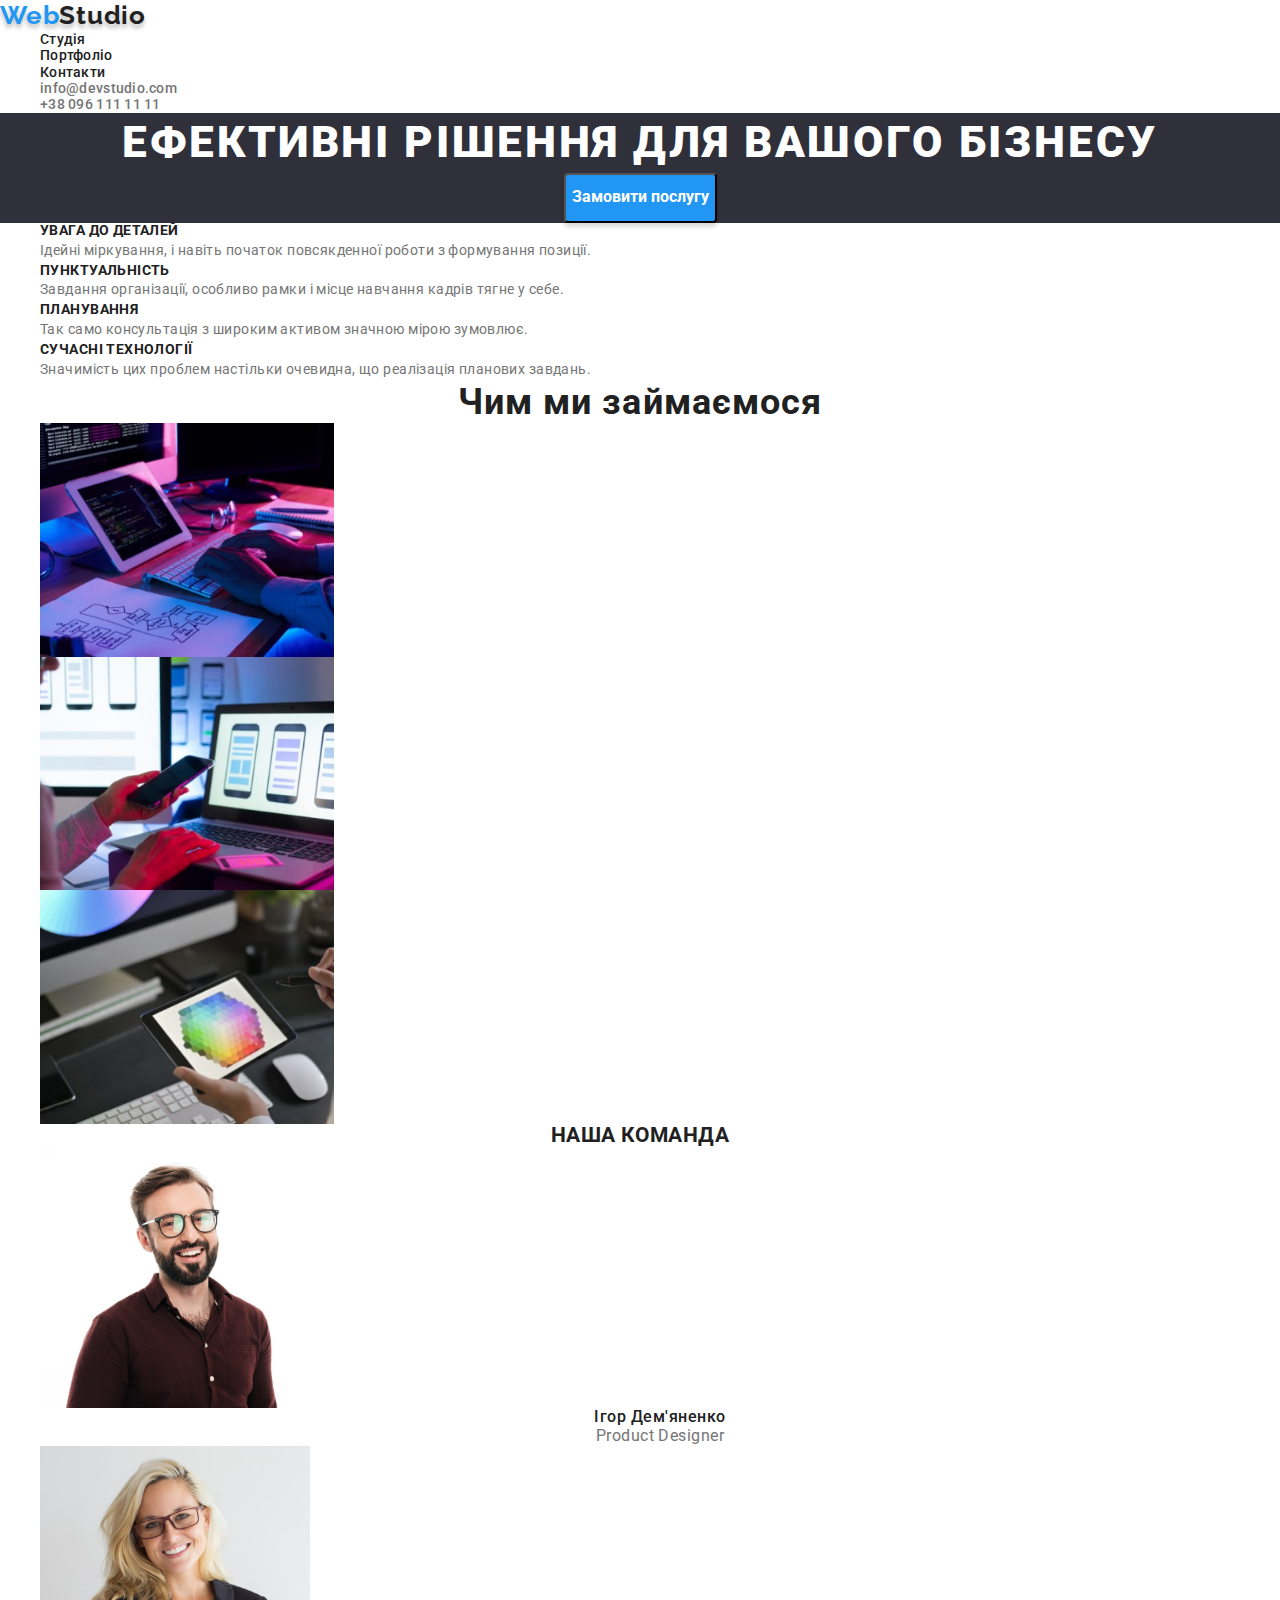
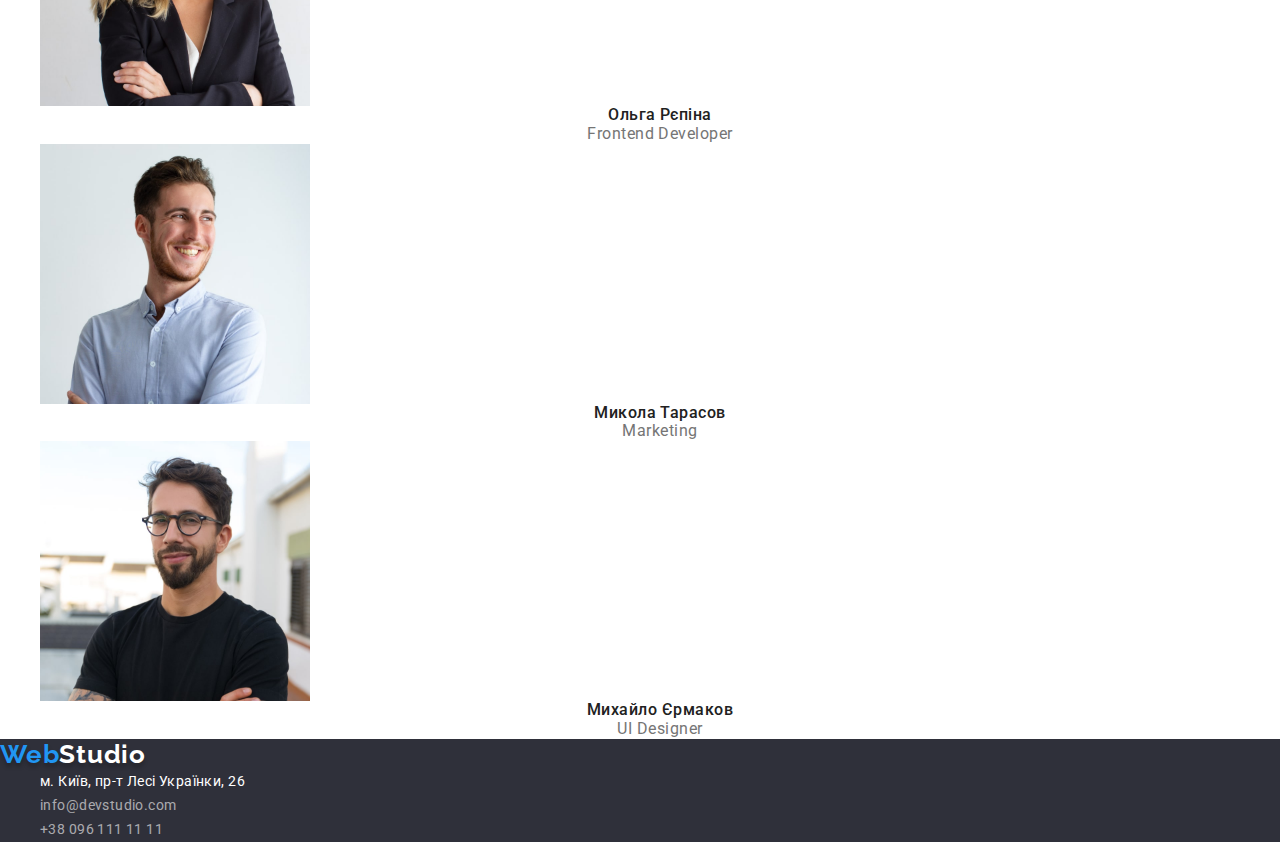
<file: index.html>
<!DOCTYPE html>
<html lang="uk">
<head>
    <meta charset="UTF-8">
    <meta http-equiv="X-UA-Compatible" content="IE=edge">
    <meta name="viewport" content="width=device-width, initial-scale=1.0">
    <title>Web Studio</title>
     <link
    rel="stylesheet"
    href="https://cdnjs.cloudflare.com/ajax/libs/modern-normalize/1.0.0/modern-normalize.min.css"
  />
    <link rel="preconnect" href="https://fonts.googleapis.com">
    <link rel="preconnect" href="https://fonts.gstatic.com" crossorigin>
    <link href="https://fonts.googleapis.com/css2?family=Montserrat:wght@400;700&family=Raleway:wght@700&family=Roboto:wght@400;500;700;900&display=swap" rel="stylesheet">
    <link rel="stylesheet" href="./css/styles.css">
</head>
<body class="body">
    <header class="page-header">
      <nav>
         <a href="index.html" class="logo logo-header">
                    <span class="logo-web">Web</span>Studio
                </a>
        <ul class="nav-list">
            <li class="nav-item"> <a href="./index.html" class="nav-link">Студія</a>
            </li>
            <li class="nav-item">
                 <a href="./potfolio.html" class="nav-link">Портфоліо</a>
            </li>
            <li class="nav-item">
                 <a href="" class="nav-link">Контакти</a>
            </li>
        </ul>
        <ul class="contacts">
            <li>
                <a href="mailto:info@devstudio.com" class="contacts-link">info@devstudio.com</a>
            </li>
            <li>
                 <a href="tel:+380961111111" class="contacts-link">+38 096 111 11 11</a>
            </li>
        </ul>
      </nav>
    </header>
    <main>
      <section class="hero">
        <div class="container">
            <h1 class="hero-title">Ефективні рішення для вашого бізнесу</h1>
           <p>
            <button type="button" class="btn-header">Замовити послугу</button>
           </p>
        </div>
        </section>
         <section class="benefits">
            <h2 class="hide">Переваги</h2>
           <ul>
            <li>
                <h3 class="benefits-title">
                    УВАГА ДО ДЕТАЛЕЙ
                </h3>
                <p class="benefits-text">
                    Ідейні міркування, і навіть початок повсякденної роботи з формування позиції.
                </p>
            </li>
           </ul> 
           <ul>
            <li>
                <h3 class="benefits-title">
                    ПУНКТУАЛЬНІСТЬ
                </h3>
                <p class="benefits-text">
                    Завдання організації, особливо рамки і місце навчання кадрів тягне у себе.
                </p>
            </li>
           </ul>
           <ul>
            <li>
                <h3 class="benefits-title">
                    ПЛАНУВАННЯ 
                </h3>
                <p class="benefits-text">
                    Так само консультація з широким активом значною мірою зумовлює.
                </p>
            </li>
           </ul>
           <ul>
            <li>
                <h3 class="benefits-title">
                    СУЧАСНІ ТЕХНОЛОГІЇ
                </h3>
                <p class="benefits-text">
                    Значимість цих проблем настільки очевидна, що реалізація планових завдань.
                </p>
            </li>
           </ul>
        </section>
        <section class="services">
            <h2 class="services-title">Чим ми займаємося</h2>
            <ul class="services-list">
                <li class="services-item">
                    <img class="services-img" src="./images/note.jpg" alt="програмування" width="294" height="370">
                </li>
                <li class="services-item">
                    <img class="services-img" src="./images/phone.jpg" alt="розробка" width="294" height="370">
                </li>
                <li class="services-item">
                    <img class="services-img" src="./images/ipad.jpg" alt="дизайн" width="294" height="370">
                </li>
            </ul>
        </section>
        <section class="team">
            <h2 class="team-title">Наша команда</h2>
            <ul class="team-list">
                <li class="team-item">
                    <img src="./images/igor.jpg" alt="Ігор Дем'яненко" width="270" height="260">
                    <h3 class="team-item-title">Ігор Дем'яненко</h3>
                    <p class="team-text" lang="en">Product Designer</p>
                </li>
                <li class="team-item">
                    <img src="./images/olga.jpg" alt="Ольга Рєпіна" width="270" height="260">
                    <h3 class="team-item-title">Ольга Рєпіна</h3>
                    <p class="team-text" lang="en">Frontend Developer</p>
                </li>
                <li class="team-item">
                    <img src="./images/mykola.jpg" alt="Микола Тарасов" width="270" height="260">
                    <h3 class="team-item-title">Микола Тарасов</h3>
                    <p class="team-text" lang="en">Marketing</p>
                </li>
                <li class="team-item">
                    <img src="./images/mykhaylo.jpg" alt="Михайло Єрмаков" width="270" height="260">
                    <h3 class="team-item-title">Михайло Єрмаков</h3>
                    <p class="team-text" lang="en">UI Designer</p>
                </li>
            </ul>
        </section>
    </main>
    <footer class="footer">
        <a href="/index.html" class="logo logo-white"><span class="logo-web">Web</span>Studio</a
                    >
        <ul class="address-list">
            <address>
            <li class="address-item">
                    <a class="address-link" href="https://goo.gl/maps/9kzKoi3D4WwFBMDS8" target="_blank" rel="noopener noreferrer"> м. Київ, пр-т Лесі Українки, 26</a>  
            </li>
            <li class="address-item">
                <p><a class="address-contacts-link" href="mailto:info@devstudio.com">info@devstudio.com</a></p>
            </li>
            <li class="address-item">
                <p><a class="address-contacts-link" href="tel:+380961111111">+38 096 111 11 11</a></p>
            </li>
    </address>
        </ul>
    </footer>
</body>
</html>
</file>
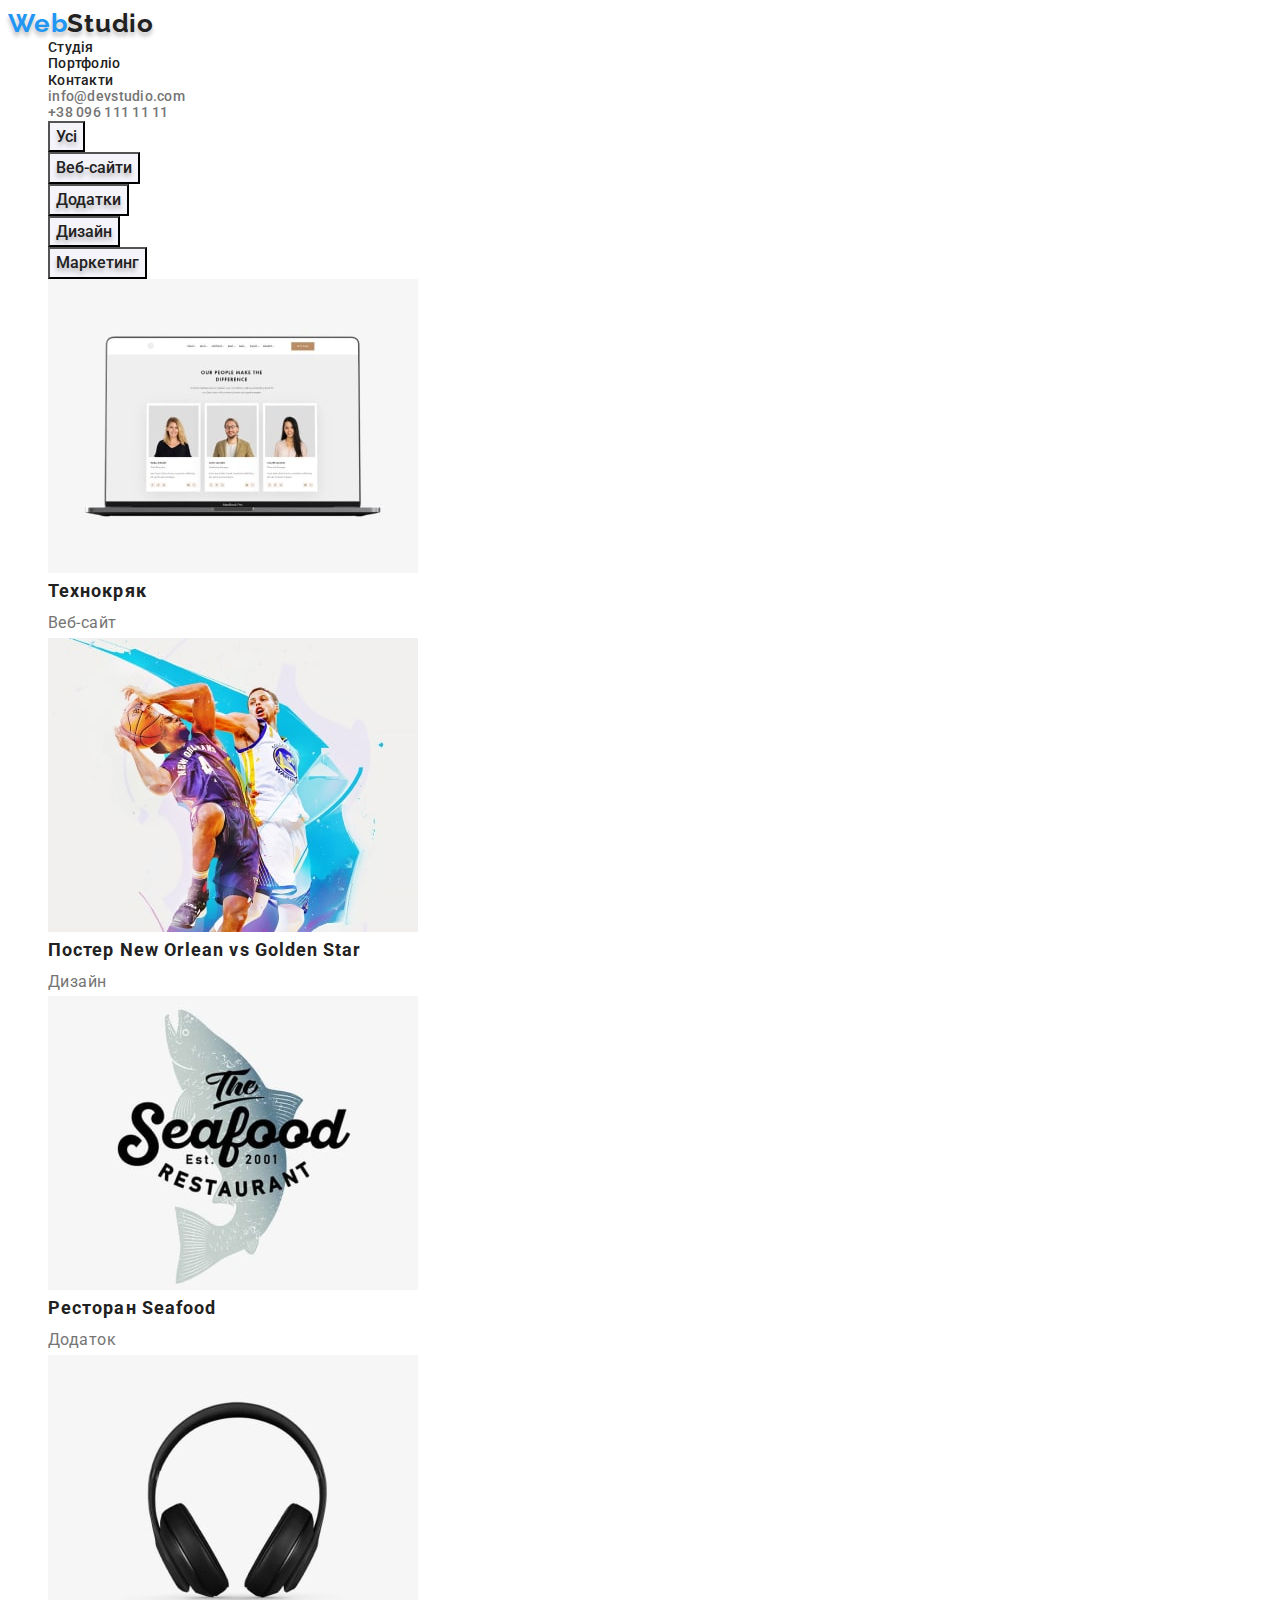
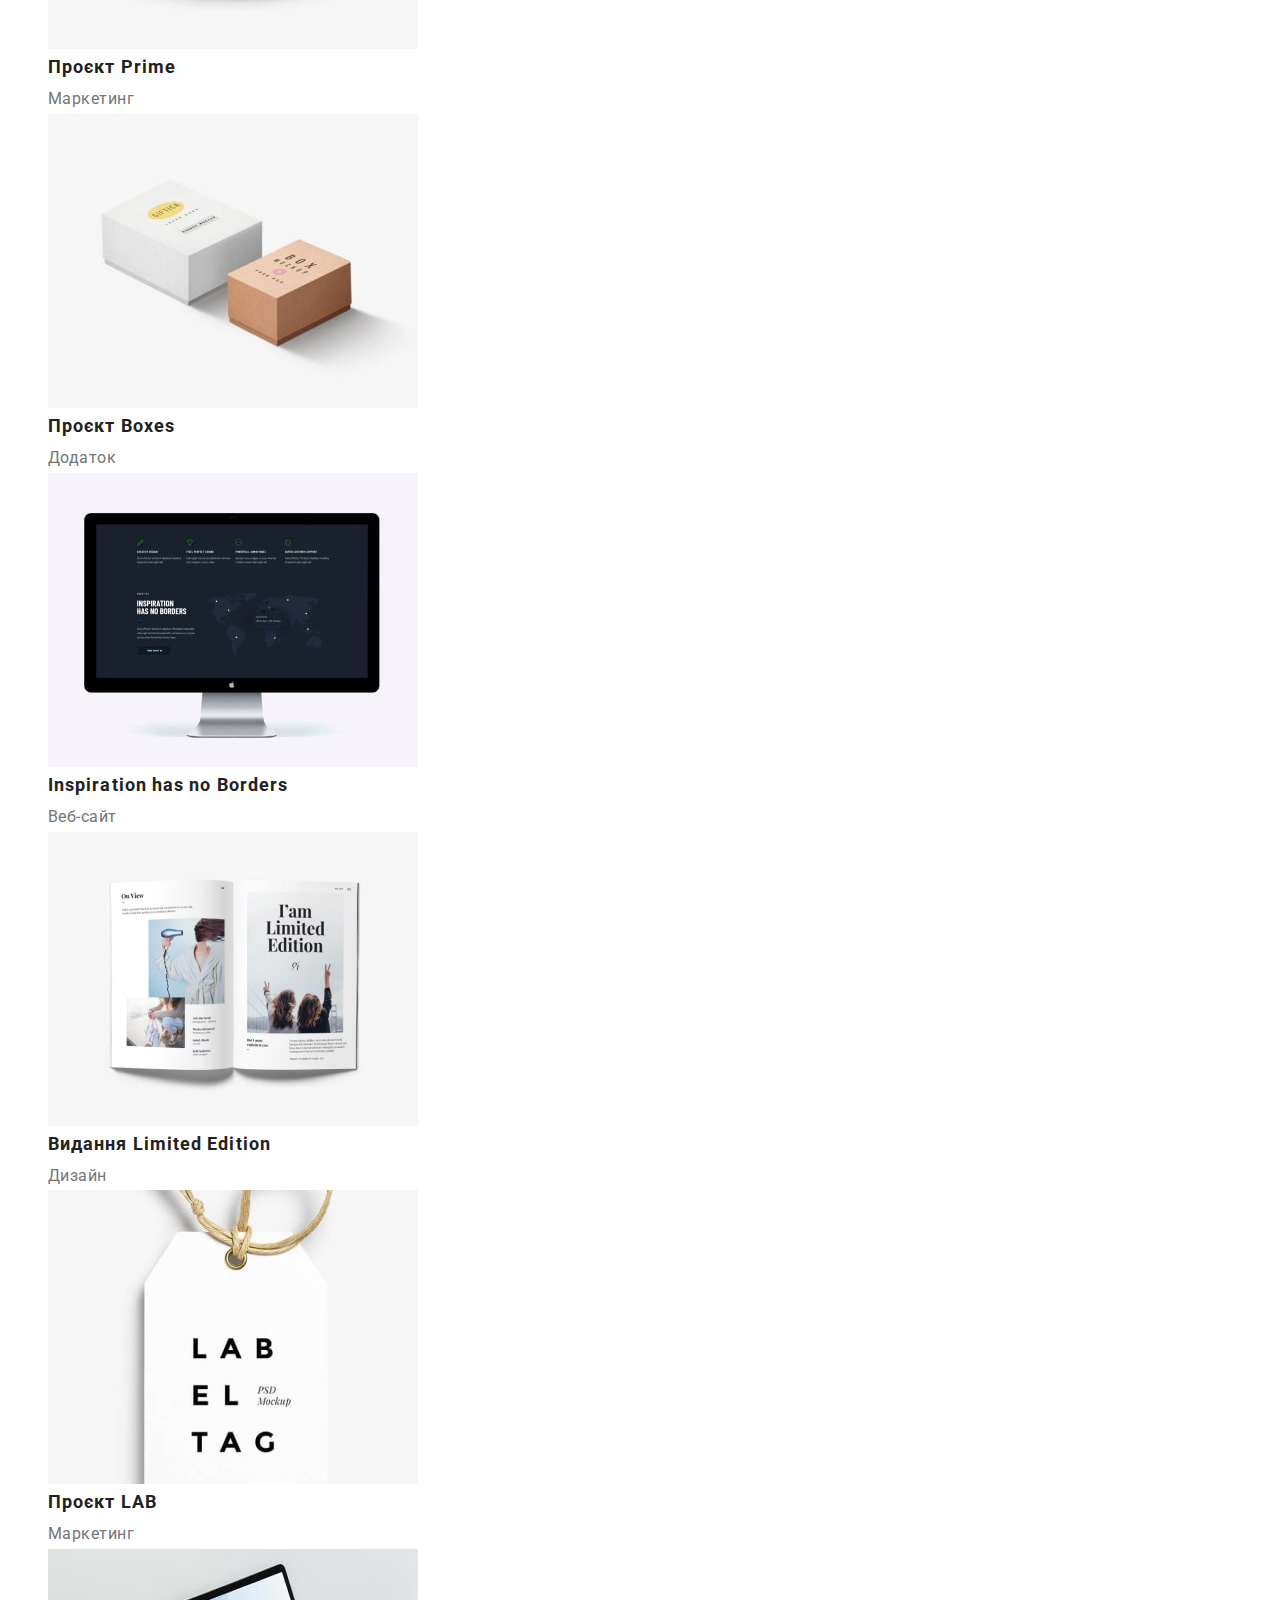
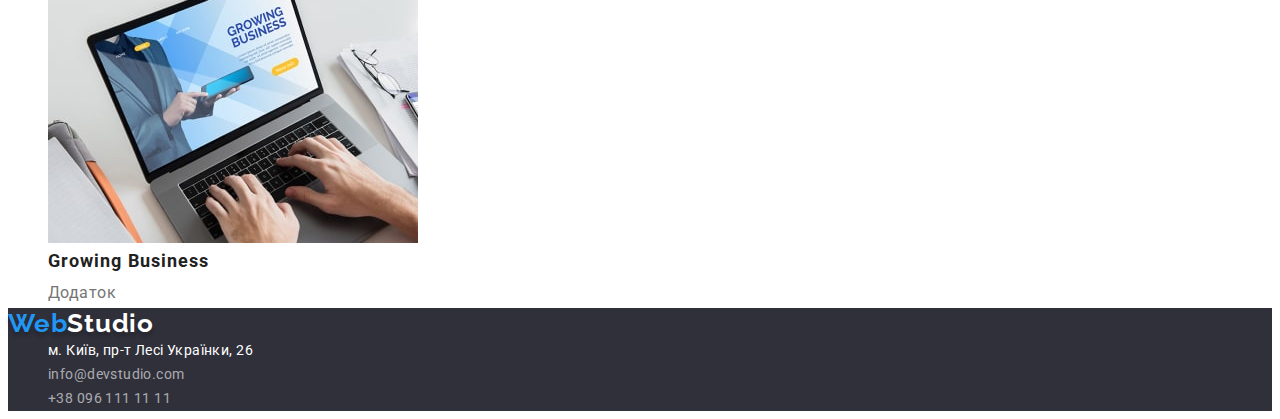
<file: potfolio.html>
<!DOCTYPE html>
<html lang="uk">
<head>
    <meta charset="UTF-8">
    <meta http-equiv="X-UA-Compatible" content="IE=edge">
    <meta name="viewport" content="width=device-width, initial-scale=1.0">
    <title>Portfolio</title>
    <link rel="preconnect" href="https://fonts.googleapis.com">
    <link rel="preconnect" href="https://fonts.gstatic.com" crossorigin>
    <link href="https://fonts.googleapis.com/css2?family=Montserrat:wght@400;700&family=Raleway:wght@700&family=Roboto:wght@400;500;700;900&display=swap" rel="stylesheet">
    <link rel="stylesheet" href="./css/styles.css">
</head>
<body class="body">
    <header class="page-header">
      <nav>
         <a href="index.html" class="logo logo-header">
                    <span class="logo-web">Web</span>Studio
                </a>
        <ul class="nav-list">
            <li class="nav-item"> <a href="./index.html" class="nav-link">Студія</a>
            </li>
            <li class="nav-item">
                 <a href="./potfolio.html" class="nav-link">Портфоліо</a>
            </li>
            <li class="nav-item">
                 <a href="" class="nav-link">Контакти</a>
            </li>
        </ul>
        <ul class="contacts">
            <li>
                <a href="mailto:info@devstudio.com" class="contacts-link">info@devstudio.com</a>
            </li>
            <li>
                 <a href="tel:+380961111111" class="contacts-link">+38 096 111 11 11</a>
            </li>
        </ul>
      </nav>
    </header>
<main>
    <section>
        <h1 class="hide">Наші проекти</h1>
        <ul class="btn-list">
            <li>
                <button type="button" class="btn-second">Усі</button>
            </li>
            <li>
                <button type="button" class="btn-second">Веб-сайти</button>
            </li>
            <li>
                <button type="button" class="btn-second">Додатки</button>
            </li>
            <li>
                <button type="button" class="btn-second">Дизайн</button>
            </li>
            <li>
                <button type="button" class="btn-second">Маркетинг</button>
            </li>
        </ul>
        <ul class="project-list">
            <li> <img src="./images/techno.jpg" alt="проект 1" width="370" height="294">
            <h2 class="project-title">Технокряк</h2>
            <p class="project-text">Веб-сайт</p>
            </li>
            <li> <img src="./images/new-orlean.jpg" alt="постер" width="370" height="294">
            <h2 class="project-title">Постер New <span lang="en"></span> Orlean vs Golden Star</h2>
            <p class="project-text">Дизайн</p>
            </li>
            <li> <img src="./images/seafood.jpg" alt="лого ресторану" width="370" height="294">
            <h2 class="project-title">Ресторан <span lang="en"></span> Seafood</h2>
            <p class="project-text">Додаток</p>
            </li>
            <li> <img src="./images/prime.jpg" alt="фото навушників" width="370" height="294">
            <h2 class="project-title">Проєкт <span lang="en"></span> Prime</h2>
            <p class="project-text">Маркетинг</p>
            </li>
            <li> <img src="./images/box.jpg" alt="коробки" width="370" height="294">
            <h2 class="project-title">Проєкт <span lang="en"></span> Boxes</h2>
            <p class="project-text">Додаток</p>
            </li>
            <li> <img src="./images/pk.jpg" alt="комп'ютер" width="370" height="294">
            <h2 class="project-title" lang="en">Inspiration has no Borders</h2> 
            <p class="project-text">Веб-сайт</p>
            </li>
            <li> <img src="./images/limited-edition.jpg" alt="журнал" width="370" height="294">
            <h2 class="project-title">Видання <span lang="en"></span> Limited Edition</h2>
            <p class="project-text">Дизайн</p>
            </li>
            <li> <img src="./images/lab.jpg" alt="бірка" width="370" height="294">
            <h2 class="project-title">Проєкт <span lang="en"></span> LAB</h2> 
            <p class="project-text">Маркетинг</p>
            </li>
            <li> <img src="./images/note-2.jpg" alt="ноутбук" width="370" height="294">
            <h2 class="project-title" lang="en">Growing Business</h2>
            <p class="project-text">Додаток</p>
            </li>
        </ul>
    </section>
</main>   
<footer class="footer">
    <a href="/index.html" class="logo logo-white"><span class="logo-web">Web</span>Studio</a
    <address>
        <ul class="address-list">
            <li class="address-item">
                    <a class="address-link" href="https://goo.gl/maps/9kzKoi3D4WwFBMDS8" target="_blank" rel="noopener noreferrer"> м. Київ, пр-т Лесі Українки, 26</a>  
            </li>
            <li class="address-item">
                <p><a class="address-contacts-link" href="mailto:info@devstudio.com">info@devstudio.com</a></p>
            </li>
            <li class="address-item">
                <p><a class="address-contacts-link" href="tel:+380961111111">+38 096 111 11 11</a></p>
            </li>
    </ul> 
    </address>
</footer>  
</body>
</html>
</file>
<file: css/styles.css>
*,
*::before,
*::after {
  box-sizing: border-box;
}

:root {
  --primary-text-color: #212121;
  --accent-color: #2196f3;
  --second-text-color: #757575;
  --primary-white-color: #ffffff;
  --second-background-color: #2f303a;
  --btn-second-color: #f5f4fa;
}

body {
  font-family: 'Roboto', sans-serif;
  font-size: 14px;
  color: var(--primary-text-color);
  background: var(--primary-white-color);
}

h1,
h2,
h3,
h4 {
  margin: 0;
}
p {
  margin: 0;
}
ul {
  margin: 0;
}

li {
  list-style: none;
  margin: 0;
  padding: 0;
}

img {
  display: block;
  max-width: 100%;
  height: auto;
}

a {
  list-style-type: none;
  text-decoration: none;
}
.hide {
  overflow: hidden;
  position: absolute;
  white-space: nowrap;
  clip: rect(0 0 0 0);
  clip-path: inset(50%);
  height: 1px;
  width: 1px;
}

/* -------------------btn-------------------- */
.btn-header {
  background-color: var(--accent-color);
  color: var(--primary-white-color);
  display: block;
  height: 50px;
  font-family: inherit;
  font-weight: 700;
  font-size: 16px;
  line-height: 1.18;
  box-shadow: 0px 4px 4px rgba(0, 0, 0, 0.15);
  border-radius: 4px;
  margin: 0 auto;
}

.btn-header:hover,
.btn-header:focus {
  background-color: #188ce8;
}

.btn-second {
  background-color: var(--btn-second-color);
  color: var(--primary-text-color);
  font-family: inherit;
  font-weight: 500;
  font-size: 16px;
  line-height: 1.6;
  cursor: pointer;
  text-shadow: 0px 4px 4px rgba(0, 0, 0, 0.25);
}
.btn-second:hover,
.btn-second:focus {
  background-color: var(--accent-color);
  color: var(--primary-white-color);
}

.container {
  width: 1200px;
  margin: 0 auto;
  padding: 0 15px;
}
/* -------------------header-------------------- */
.page-header {
  background-color: var(--primary-white-color);
}
.logo {
  font-family: Raleway, sans-serif;
  font-weight: 700;
  font-size: 26px;
  line-height: 1.19;
  letter-spacing: 0.78px;
  text-shadow: 0px 4px 4px rgba(0, 0, 0, 0.25);
}

.logo-header {
  color: currentColor;
}
.logo-web {
  color: var(--accent-color);
  text-shadow: 0px 4px 4px rgba(0, 0, 0, 0.25);
  letter-spacing: 0.78px;
}
.logo-white {
  color: var(--primary-white-color);
}

/* -------------------nav-------------------- */
/* .nav-list {
 
} */

.nav-item {
}

.nav-link {
  font-weight: 500;
  line-height: 1.17;
  letter-spacing: 0.02em;
  color: currentColor;
}
.nav-link:hover,
.nav-link:focus {
  color: var(--accent-color);
}

/* -------------------contacts-------------------- */
.contacts-link {
  font-weight: 500;
  line-height: 1.17;
  letter-spacing: 0.02em;
  color: var(--second-text-color);
}

.contacts-link:hover,
.contacts-link:focus {
  color: var(--accent-color);
}

/* -------------------hero-------------------- */
.hero {
  background-color: var(--second-background-color);
}
.hero-title {
  text-align: center;
  font-family: Roboto;
  font-size: 44px;
  font-weight: 900;
  line-height: 1.36;
  letter-spacing: 2.64px;
  text-transform: uppercase;
  color: var(--primary-white-color);
}

/* -------------------benefits-------------------- */
.benefits-title {
  color: currentColor;
  font-family: 'Roboto';
  font-size: 14px;
  font-weight: 700;
  line-height: 1.14;
  letter-spacing: 0.42px;
  text-transform: uppercase;
}

.benefits-text {
  color: var(--second-text-color);
  font-size: 14px;
  font-family: inherit;
  line-height: 1.71;
  letter-spacing: 0.42px;
}

/* -------------------services-------------------- */
.services-title {
  color: currentColor;
  text-align: center;
  font-family: inherit;
  font-size: 36px;
  font-weight: 700;
  line-height: 1.14;
  letter-spacing: 1.08px;
}

/* -------------------team-------------------- */
/* .team {
} */

.team-title {
  color: currentColor;
  text-align: center;
  font-family: inherit;
  font-weight: 700;
  line-height: 1.14;
  letter-spacing: 0.42px;
  text-transform: uppercase;
}

/* .team-list {
} */

/* .team-item {
} */

.team-item-title {
  color: currentColor;
  text-align: center;
  font-family: inherit;
  font-size: 16px;
  font-weight: 500;
  line-height: 1.18;
  letter-spacing: 0.48px;
}
.team-text {
  color: var(--second-text-color);
  text-align: center;
  font-family: inherit;
  font-size: 16px;
  line-height: 1.18;
  letter-spacing: 0.48px;
}
/* -------------------benefits-------------------- */

/* .address-list {
}
.address-item {
} */

.address-link {
  color: var(--primary-white-color);
  font-family: inherit;
  font-size: 14px;
  font-style: normal;
  font-weight: 400;
  line-height: 1.71;
  letter-spacing: 0.42px;
}
.address-link:hover,
.address-link:focus {
  color: var(--accent-color);
}

.address-contacts-link {
  color: rgba(255, 255, 255, 0.6);
  font-family: inherit;
  font-size: 14px;
  font-style: normal;
  line-height: 1.71;
  letter-spacing: 0.42px;
}
.address-contacts-link:hover,
.address-contacts-link:focus {
  color: var(--accent-color);
}
/* -------------------footer-------------------- */
.footer {
  background-color: var(--second-background-color);
}

/* -------------------portfolio-------------------- */

/* -------------------project-------------------- */
.project-title {
  color: var(--primary-text-color);
  font-family: Roboto;
  font-size: 18px;
  font-weight: 700;
  line-height: 2;
  letter-spacing: 1.08px;
}
.project-text {
  color: var(--second-text-color);
  font-family: Roboto;
  font-size: 16px;
  line-height: 1.8;
  letter-spacing: 0.48px;
}

/* -------------------benefits-------------------- */
</file>
